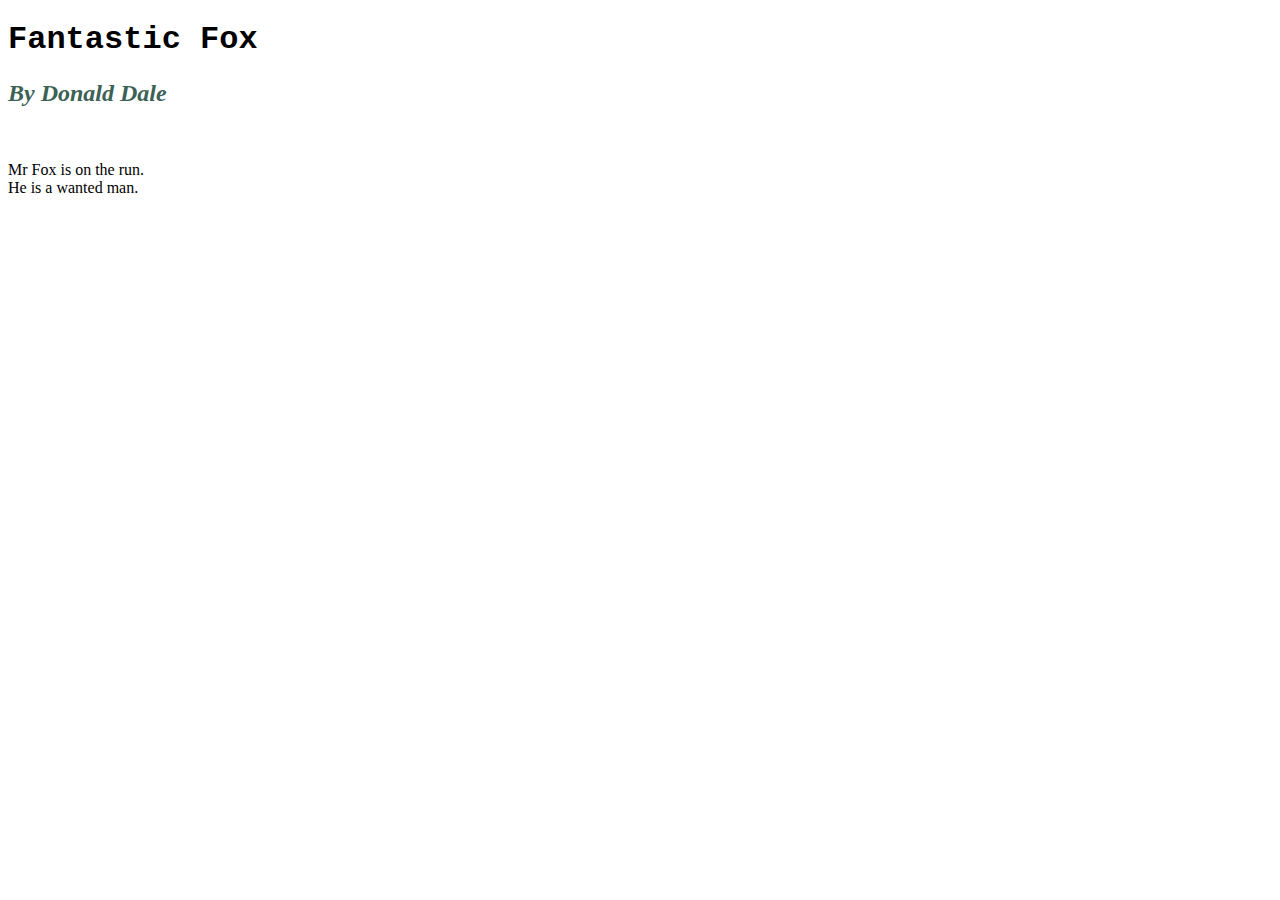
<file: index.html>
<!DOCTYPE html>
<html lang="en">

<head>
    <meta charset="UTF-8">
    <meta http-equiv="X-UA-Compatible" content="IE=edge">
    <meta name="viewport" content="width=device-width, initial-scale=1.0">

    <link rel="stylesheet" href="./css/style.css">
    <title>Fantastic Fox</title>
</head>

<body>
    <h1>Fantastic Fox</h1>
    <h2 class="writer">By Donald Dale</h2>
    <br>
    <p class="content">Mr Fox is on the run.
        <br>
        He is a wanted man.
    </p>
</body>

</html>
</file>
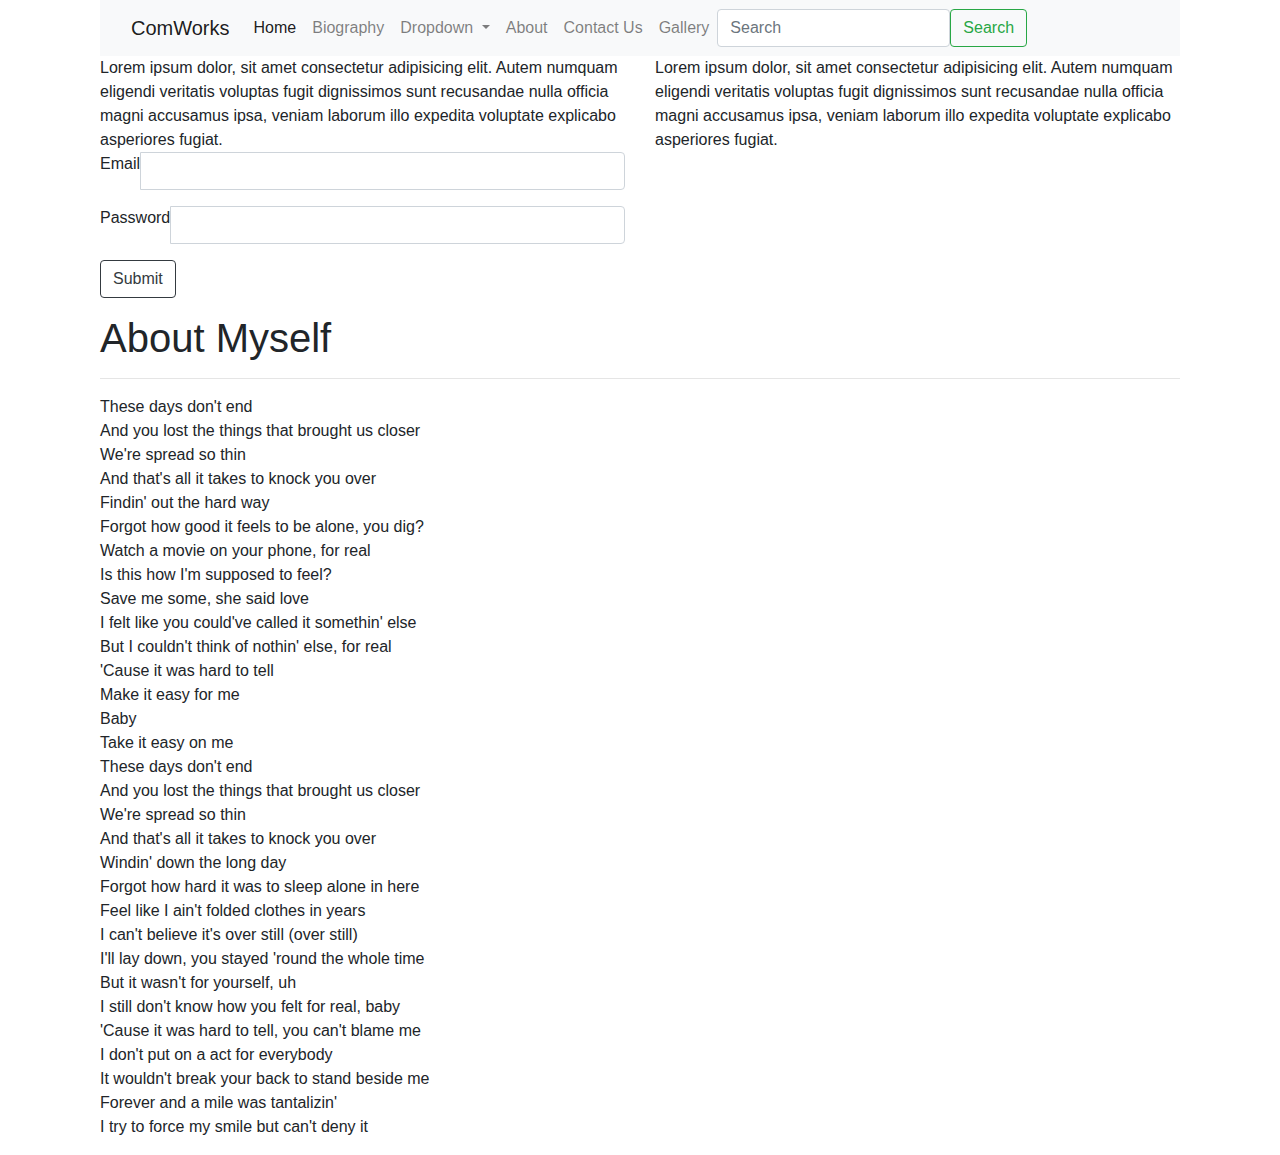
<file: home.html>
<!doctype html>
<html lang="en">
  <head>
    <!-- Required meta tags -->
    <meta charset="utf-8">
    <meta name="viewport" content="width=device-width, initial-scale=1, shrink-to-fit=no">

    <!-- Bootstrap CSS -->
    <link rel="stylesheet" href="https://cdn.jsdelivr.net/npm/bootstrap@4.3.1/dist/css/bootstrap.min.css" integrity="sha384-ggOyR0iXCbMQv3Xipma34MD+dH/1fQ784/j6cY/iJTQUOhcWr7x9JvoRxT2MZw1T" crossorigin="anonymous">

    <title>My first bootstrap website</title>
  </head>
  <body>
    <div class="container">
      <div class="container-fluid">
        <nav class="navbar navbar-expand-lg navbar-light bg-light">
            <div class="container-fluid">
                <a class="navbar-brand" href="#">ComWorks</a>
                <button class="navbar-toggler" type="button" data-bs-toggle="collapse"
                    data-bs-target="#navbarSupportedContent" aria-controls="navbarSupportedContent"
                    aria-expanded="false" aria-label="Toggle navigation">
                    <span class="navbar-toggler-icon"></span>
                </button>
                <div class="collapse navbar-collapse" id="navbarSupportedContent">
                    <ul class="navbar-nav me-auto mb-2 mb-lg-0">
                        <li class="nav-item">
                            <a class="nav-link active" aria-current="page" href="./">Home</a>
                        </li>
                        <li class="nav-item">
                            <a class="nav-link" href="./biography2.html">Biography</a>
                        </li>
                        <li class="nav-item dropdown">
                            <a class="nav-link dropdown-toggle" href="#" id="navbarDropdown" role="button"
                                data-bs-toggle="dropdown" aria-expanded="false">
                                Dropdown
                            </a>
                            <!-- <ul class="dropdown-menu disabled" aria-disabled="true" aria-labelledby="navbarDropdown">
                                <li><a class="dropdown-item" href="#">Action</a></li>
                                <li><a class="dropdown-item" href="#">Another action</a></li>
                                <li>
                                    <hr class="dropdown-divider">
                                </li>
                                <li><a class="dropdown-item" href="#">Something else here</a></li>
                            </ul> -->
                        </li>
                        <li class="nav-item">
                            <a class="nav-link" href="#" tabindex="-1">About</a>
                        </li>
                        <li class="nav-item">
                            <a class="nav-link" href="./contact.html" tabindex="-1">Contact Us</a>
                        </li>
                        <li class="nav-item">
                          <a class="nav-link" href="./gallery.html" tabindex="-1">Gallery</a>
                      </li>
                    </ul>
                    <form class="d-flex">
                        <input class="form-control me-2" type="search" placeholder="Search" aria-label="Search">
                        <button class="btn btn-outline-success" type="submit">Search</button>
                    </form>
                </div>
            </div>
        </nav>
      </div>

        <div class="container-fluid m-t-3">
          <div class="row">
            <div class="col-lg-6 col-sm-6">
              Lorem ipsum dolor, sit amet consectetur adipisicing elit. Autem numquam eligendi veritatis voluptas fugit dignissimos sunt recusandae nulla officia magni accusamus ipsa, veniam laborum illo expedita voluptate explicabo asperiores fugiat.
            </div>
          

            <div class="col-lg-6 col-sm-6">
              Lorem ipsum dolor, sit amet consectetur adipisicing elit. Autem numquam eligendi veritatis voluptas fugit dignissimos sunt recusandae nulla officia magni accusamus ipsa, veniam laborum illo expedita voluptate explicabo asperiores fugiat.
            </div>
          </div>
        </div>

        <div class="container-fluid">
          <div class="row">
            <div class="col-lg-6 col-sm-6">
              <form method="post" action="#">
                <div class="input-group mb-3">
                  <label for="email">Email</label>
                  <input type = "email" id="email" class="form-control">
                </div>
                <div class="input-group mb-3">
                  <label for="password">Password</label>
                  <input type = "password" id="password" class="form-control">
                </div>

                <div class="input-group mb-3">
                  <button for="button" type="button" class="btn btn-outline-dark">Submit</label>
                </div>
                
              </form>
            </div>
          </div>
        
        </div>

        <div class="container-fluid m-t-3">
          
            <h1>About Myself</h1>
            <hr>
            <p>
              These days don't end <br>
              And you lost the things that brought us closer<br>
              We're spread so thin<br>
              And that's all it takes to knock you over<br>
              Findin' out the hard way<br>
              Forgot how good it feels to be alone, you dig?<br>
              Watch a movie on your phone, for real<br>
              Is this how I'm supposed to feel?<br>
              Save me some, she said love<br>
              I felt like you could've called it somethin' else<br>
              But I couldn't think of nothin' else, for real<br>
              'Cause it was hard to tell<br>
              Make it easy for me<br>
              Baby<br>
              Take it easy on me<br>
              These days don't end<br>
              And you lost the things that brought us closer<br>
              We're spread so thin<br>
              And that's all it takes to knock you over<br>
              Windin' down the long day<br>
              Forgot how hard it was to sleep alone in here<br>
              Feel like I ain't folded clothes in years<br>
              I can't believe it's over still (over still)<br>
              I'll lay down, you stayed 'round the whole time<br>
              But it wasn't for yourself, uh<br>
              I still don't know how you felt for real, baby<br>
              'Cause it was hard to tell, you can't blame me<br>
              I don't put on a act for everybody<br>
              It wouldn't break your back to stand beside me<br>
              Forever and a mile was tantalizin'<br>
              I try to force my smile but can't deny it<br>
            </p>
        </div>
    </div>


    <!-- Optional JavaScript -->
    <!-- jQuery first, then Popper.js, then Bootstrap JS -->
    <script src="https://code.jquery.com/jquery-3.3.1.slim.min.js" integrity="sha384-q8i/X+965DzO0rT7abK41JStQIAqVgRVzpbzo5smXKp4YfRvH+8abtTE1Pi6jizo" crossorigin="anonymous"></script>
    <script src="https://cdn.jsdelivr.net/npm/popper.js@1.14.7/dist/umd/popper.min.js" integrity="sha384-UO2eT0CpHqdSJQ6hJty5KVphtPhzWj9WO1clHTMGa3JDZwrnQq4sF86dIHNDz0W1" crossorigin="anonymous"></script>
    <script src="https://cdn.jsdelivr.net/npm/bootstrap@4.3.1/dist/js/bootstrap.min.js" integrity="sha384-JjSmVgyd0p3pXB1rRibZUAYoIIy6OrQ6VrjIEaFf/nJGzIxFDsf4x0xIM+B07jRM" crossorigin="anonymous"></script>
  </body>
</html>
</file>
<file: css/style.css>
h1 {
    font-family: 'Courier New', Courier, monospace;
    font-weight: bold;
}

strong {
    text-shadow: 5px 5px 5px gray;
}

.writer {
    font-size: 5;
    font-style: italic;
    color: #3C6255;
}

.content {
    font-size: 10;
    font-family: 'Times New Roman', Times, serif;
}

div {
    width: 300px;
    border: 15px solid green;
    padding: 50px;
    margin: 20px;
  }
</file>
